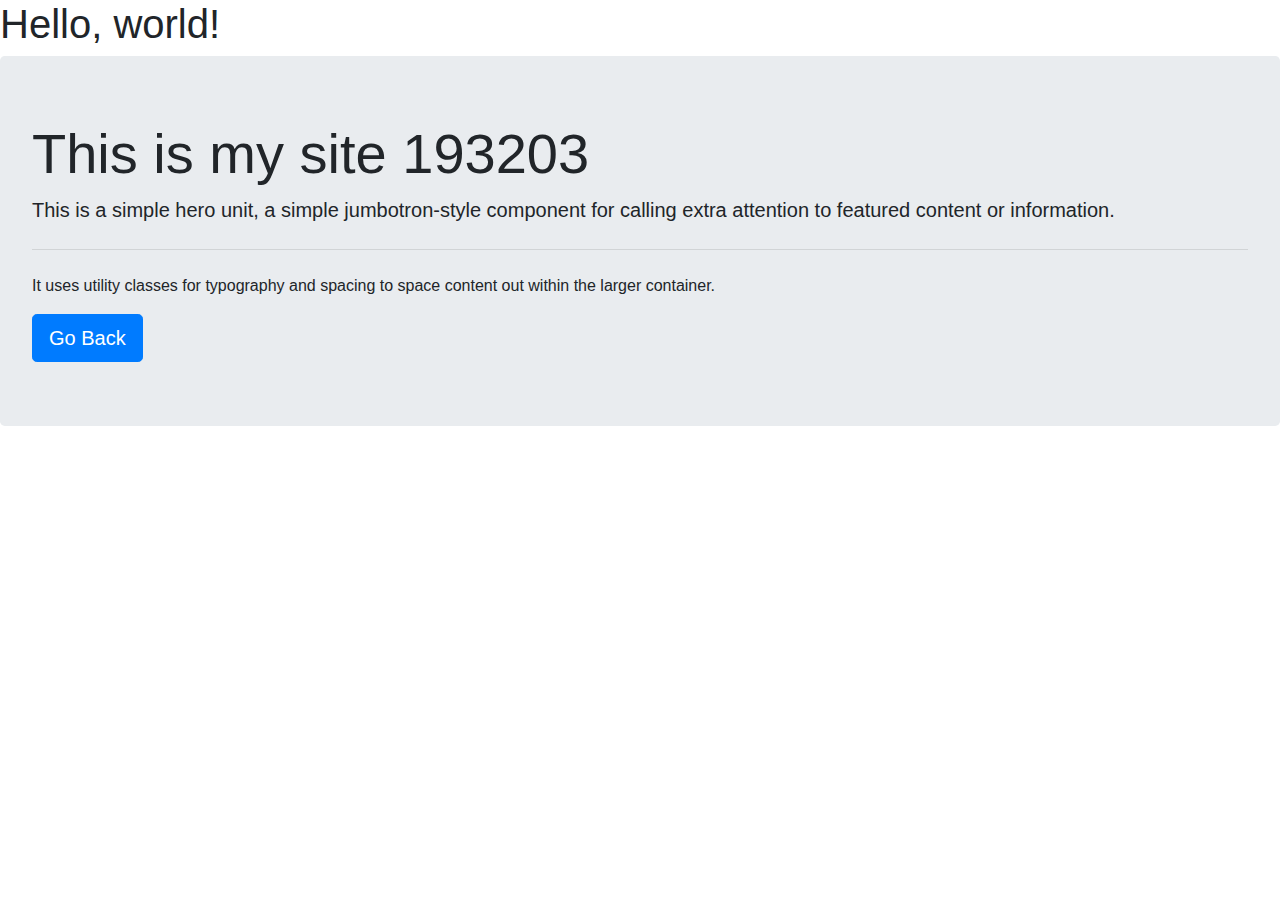
<file: 193203.html>
<!doctype html>
<html lang="en">
  <head>
    <!-- Required meta tags -->
    <meta charset="utf-8">
    <meta name="viewport" content="width=device-width, initial-scale=1, shrink-to-fit=no">

    <!-- Bootstrap CSS -->
    <link rel="stylesheet" href="css/bootstrap.min.css">

    <title>Hello, world!</title>
  </head>
  <body>
    <h1>Hello, world!</h1>
	  
	  <div class="jumbotron">
  <h1 class="display-4">This is my site 193203</h1>
  <p class="lead">This is a simple hero unit, a simple jumbotron-style component for calling extra attention to featured content or information.</p>
  <hr class="my-4">
  <p>It uses utility classes for typography and spacing to space content out within the larger container.</p>
  <a class="btn btn-primary btn-lg" href="index.html" role="button">Go Back</a>
</div>
	  
	 
    <!-- Optional JavaScript -->
    <!-- jQuery first, then Popper.js, then Bootstrap JS -->
    <script src="https://code.jquery.com/jquery-3.3.1.slim.min.js" integrity="sha384-q8i/X+965DzO0rT7abK41JStQIAqVgRVzpbzo5smXKp4YfRvH+8abtTE1Pi6jizo" crossorigin="anonymous"></script>
    <script src="https://cdnjs.cloudflare.com/ajax/libs/popper.js/1.14.7/umd/popper.min.js" integrity="sha384-UO2eT0CpHqdSJQ6hJty5KVphtPhzWj9WO1clHTMGa3JDZwrnQq4sF86dIHNDz0W1" crossorigin="anonymous"></script>
    <script src="https://stackpath.bootstrapcdn.com/bootstrap/4.3.1/js/bootstrap.min.js" integrity="sha384-JjSmVgyd0p3pXB1rRibZUAYoIIy6OrQ6VrjIEaFf/nJGzIxFDsf4x0xIM+B07jRM" crossorigin="anonymous"></script>
  </body>
</html>
</file>
